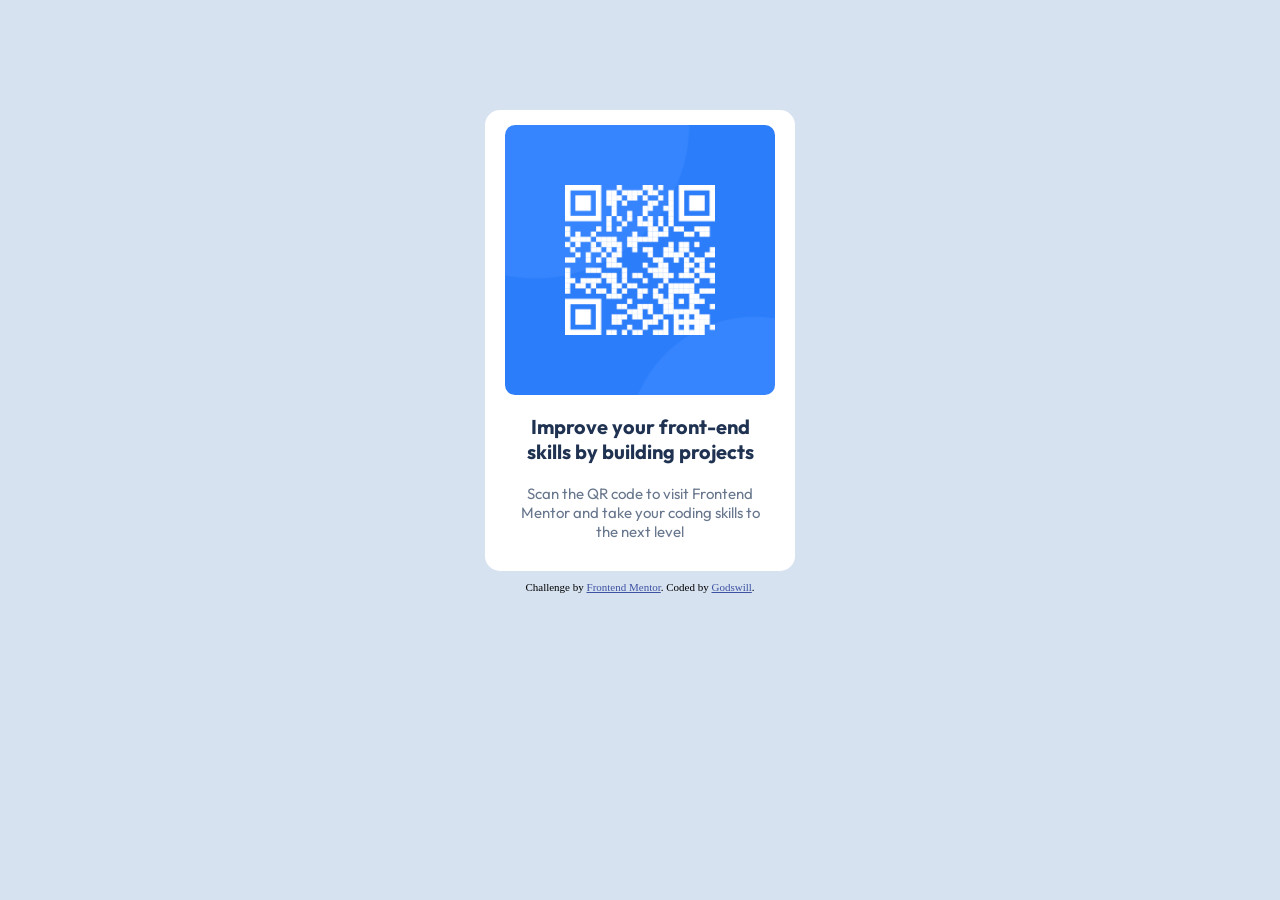
<file: index.html>
<!DOCTYPE html>
<html lang="en">
<head>
  <meta charset="UTF-8">
  <meta name="viewport" content="width=device-width, initial-scale=1.0"> <!-- displays site properly based on user's device -->
  <link rel="stylesheet" href="./solution/style.css">
  <link rel="icon" type="image/png" sizes="32x32" href="./images/favicon-32x32.png">
  
  <title>Frontend Mentor | QR code component</title>

  <!-- Feel free to remove these styles or customise in your own stylesheet 👍 -->
  <style>
    .attribution { font-size: 0.6875rem; text-align: center; margin-top: 10px; }
    .attribution a { color: hsl(228, 45%, 44%); }
  </style>
</head>
<body>
  <div class="container">
   <img src="./images/image-qr-code.png" alt="qr-code">

   <h1>Improve your front-end skills by building projects</h1>

   <p>Scan the QR code to visit Frontend Mentor and take your coding skills to the next level</p>
  </div>
  <footer class="attribution">
    Challenge by <a href="https://www.frontendmentor.io?ref=challenge">Frontend Mentor</a>. 
    Coded by <a href="#">Godswill</a>.
  </footer>
</body>
</html>
</file>
<file: solution/style.css>
@import url('https://fonts.googleapis.com/css2?family=Outfit:wght@400;700&display=swap');

body {
    background-color: hsl(212, 45%, 89%);
  
}
.container {
    margin: auto;
    background-color: white;
    width: 310px;
    text-align: center;
    border-radius: 15px;
    padding-bottom: 30px;
    font-family: "Outfit";
    margin-top: 110px;

}
img {
    width: 270px;
    padding: 15px;
    border-radius: 25px;
       
}
h1{
    font-size: 20px;
    width: 250px;
    margin: auto;
    color:  hsl(218, 44%, 22%);
    font-weight: 700;
}
p{
    width: 250px;
    margin:auto;
    margin-top: 20px;
    color: hsl(216, 15%, 48%);
    font-size: 15px;
    font-weight: 400;
    
}
</file>
